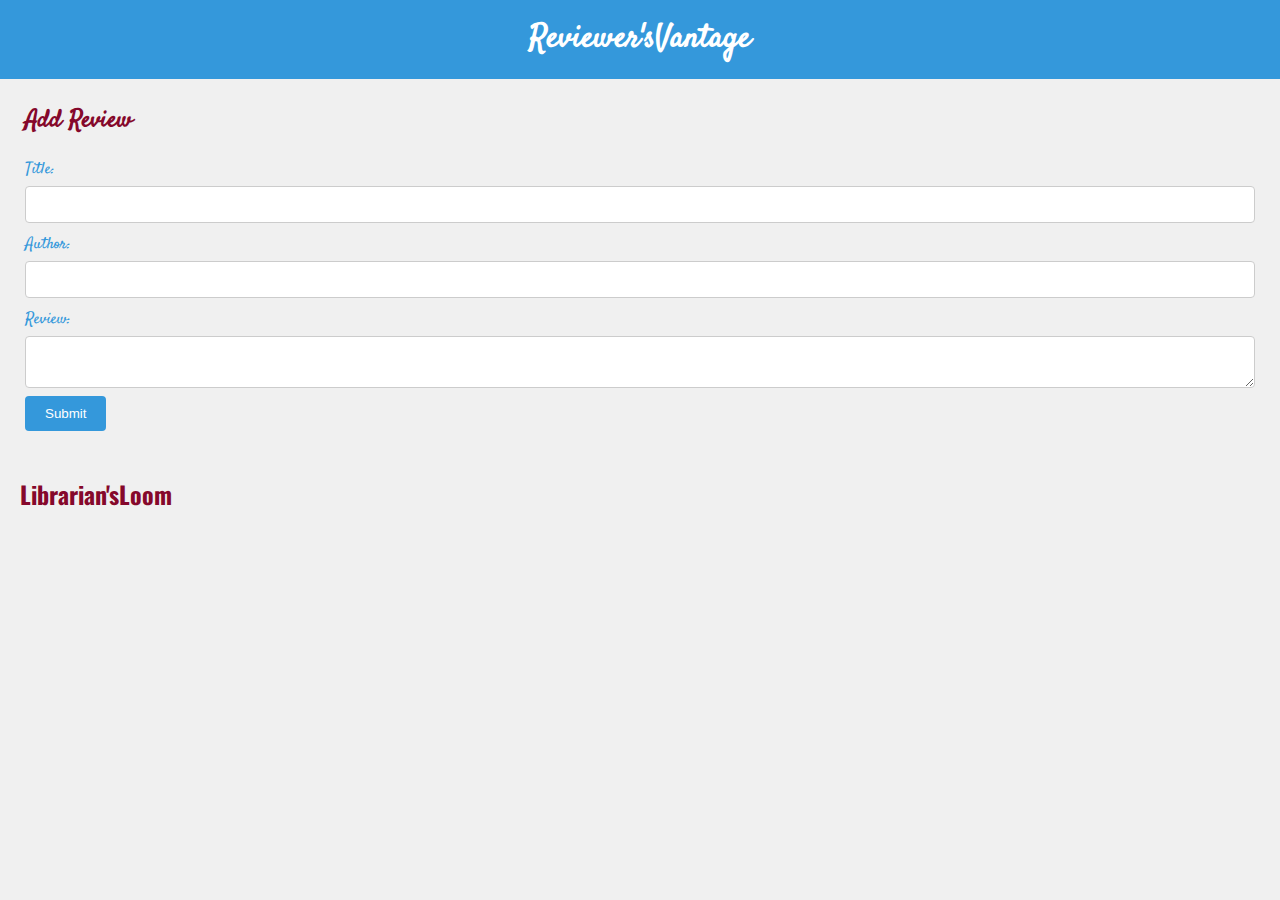
<file: index.html>
<!DOCTYPE html>
<html lang="en">
<head>
    <meta charset="UTF-8">
    <meta name="viewport" content="width=device-width, initial-scale=1.0">
    <title>Book Reviews</title>
    <link rel="stylesheet" href="style.css">
</head>
<body>
    <header>
        <h1>Reviewer'sVantage</h1>
    </header>
    <main>
        <section id="add-review">
            <h2>Add Review</h2>
            <form id="review-form">
                <label for="title">Title:</label>
                <input type="text" id="title" required>
                <label for="author">Author:</label>
                <input type="text" id="author" required>
                <label for="review">Review:</label>
                <textarea id="review" required></textarea>
                <button type="submit">Submit</button>
            </form>
        </section>
        <section id="reviews" class="secondary-color">
            <h2>Librarian'sLoom</h2>
            <ul id="review-list">
                <!-- Reviews will be added here dynamically -->
            </ul>
        </section>
    </main>
    <script src="script.js"></script>
</body>
</html>
</file>
<file: style.css>
@import url('https://fonts.googleapis.com/css2?family=Oswald:wght@700&display=swap');

  @import url('https://fonts.googleapis.com/css2?family=Anton&family=Nosifer&family=Oswald:wght@700&family=Satisfy&display=swap');


/* Reset some default styles */
* {
    margin: 0;
    padding: 0;
    box-sizing: border-box;
}

/* Define primary and secondary colors */
:root {
    --primary-color: #3498db; /* Blue */
    --secondary-color: #e74c3c; /* Red */
}

/* Global styles */
body {
    font-family: 'Anton', sans-serif;
font-family: 'Nosifer', sans-serif;
font-family: 'Oswald', sans-serif;
font-family: 'Satisfy', cursive;
    background-color: #f0f0f0;
    margin: 0;
    padding: 0;
    color: #333;
}

#add-review{
    padding: 25px;
    color:rgb(133, 8, 43);
    font-family: 'Anton', sans-serif;
font-family: 'Nosifer', sans-serif;
font-family: 'Oswald', sans-serif;
font-family: 'Satisfy', cursive;
}

.container {
    max-width: 800px;
    margin: 0 auto;
    padding: 20px;
    background-color: #fff;
    box-shadow: 0 0 10px rgba(0, 0, 0, 0.1);
}

/* Header styles */
header {
    background-color: var(--primary-color);
    color: #fff;
    text-align: center;
    padding: 1rem 0;
}

/* Heading styles */
/* h1, h2 {
    color: var(--primary-color);
} */

/* Form styles */
form {
    margin-top: 20px;
}

label {
    display: block;
    margin-top: 10px;
    color: var(--primary-color);
}

input[type="text"], textarea {
    width: 100%;
    padding: 10px;
    margin-top: 5px;
    border: 1px solid #ccc;
    border-radius: 4px;
}

button {
    background-color: var(--primary-color);
    color: #fff;
    border: none;
    padding: 10px 20px;
    cursor: pointer;
    border-radius: 4px;
}

/* Review list styles */
ul {
    list-style: none;
    padding: 0;
}

li {
    margin-bottom: 20px;
    padding: 10px;
    background-color: #f9f9f9;
    border: 1px solid #ddd;
    border-radius: 4px;
    box-shadow: 0 2px 4px rgba(0, 0, 0, 0.1);
}

/* Different color schemes */
.secondary-color {
    font-family: 'Oswald', sans-serif;
    padding: 20px;
    color:rgb(133, 8, 43)
}

/* Additional styling for buttons */
button:hover {
    background-color: #2980b9; /* Darker blue on hover */
}

.secondary-color button {
    background-color: var(--secondary-color);
}

.secondary-color button:hover {
    background-color: #c0392b; /* Darker red on hover */
}
</file>
